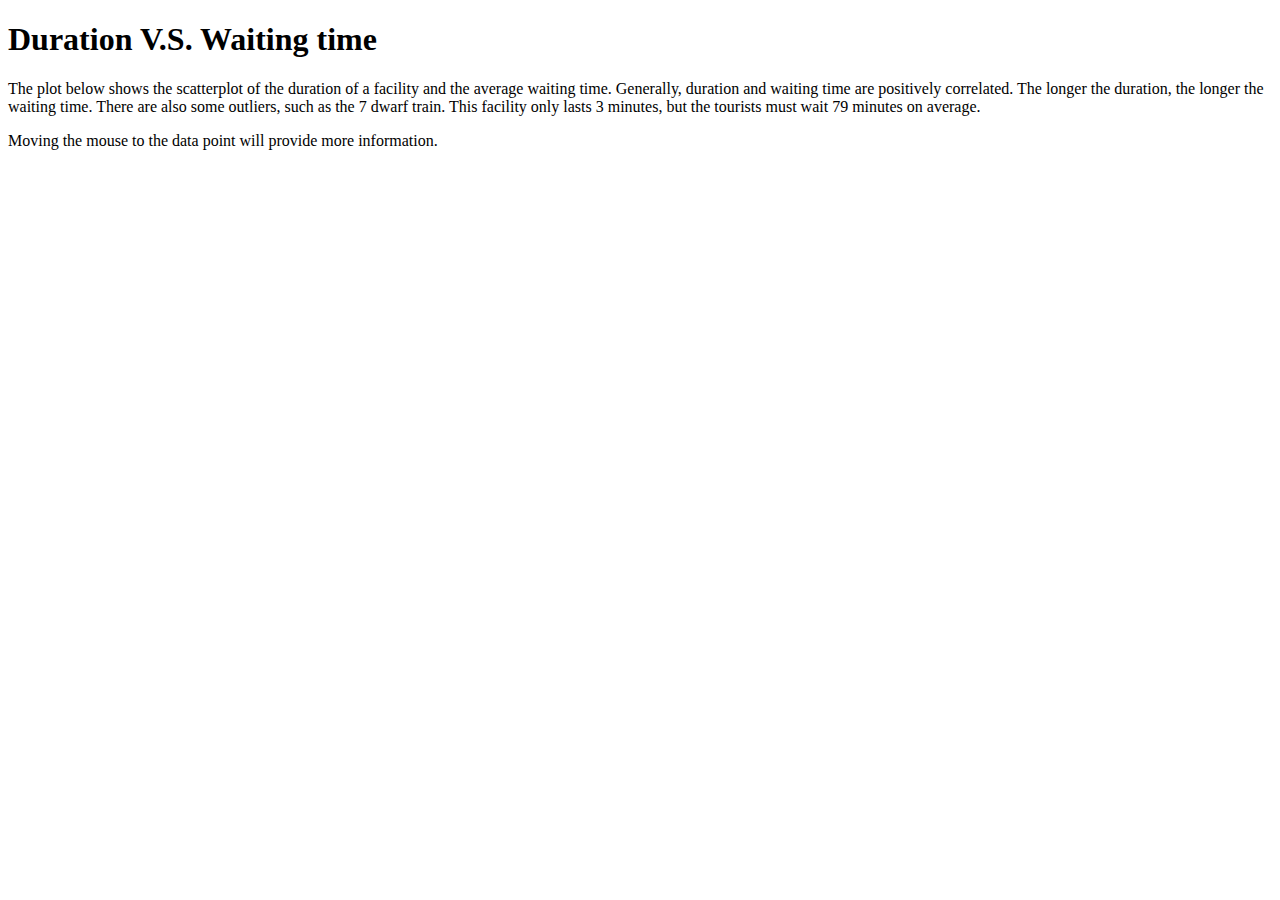
<file: duration.html>
<!DOCTYPE html>
<html lang="en">
  <head>
    <h1>Duration V.S. Waiting time</h1>
    <p>The plot below shows the scatterplot of the duration of a facility and the average waiting time. 
      Generally, duration and waiting time are positively correlated. The longer the duration, the longer the waiting time.
      There are also some outliers, such as the 7 dwarf train. This facility only lasts 3 minutes, but the tourists must wait 79 minutes on average.</p>
    <p>Moving the mouse to the data point will provide more information. </p>
    <meta charset="utf-8">
    <title>Duration V.S. Waiting time</title>
    <script src="https://d3js.org/d3.v7.js"></script>
  </head>

  <body>

  <script>

// Create svg and initial bars

  const w = 500;
  const h = 500;
  const margin = {top: 25, right: 0, bottom: 25,
      left: 70};
  const innerWidth = w - margin.left - margin.right;
  const innerHeight = h - margin.top - margin.bottom;

  const duration = [[3.0,79.22,"7 dwarfs train"], [7.5,29.26,"pirates of caribbean"], [1.5,27.77,"astro orbiter"],
  [2,9.42,"regal carrousel"], [7,38.38,"big thunder7mtn"], [18,45.13,"splash mountain"], 
  [10,58.37,"space mountain"], [8,44.22,"jungle cruise"], [1.5,12.73,"mad tea party"], 
  [1.5,21.9,"dumbo"], [1.5,18.91,"magic carpets"], [10,16.98,"peoplemover"], 
  [7,20.24,"under the sea"], [2,20.23,"barnstormer"], [4,29.55,"winnie the pooh"], 
  [14.5,5.07,"enchanted tiki rm"], [10,32.56,"haunted mansion"], [4.5,33.07,"buzz lightyear"]];

  const xScale = d3.scaleLinear()
      .domain([0,30])
      .range([0, innerWidth]);

  const yScale = d3.scaleLinear()
      .domain([0, 100])
      .range([innerHeight,0]);

  const xAxis = d3.axisBottom()
      .scale(xScale);

  const yAxis = d3.axisLeft()
      .scale(yScale);

// add svg

  const svg = d3.select("body")
    .append("svg")
      .attr("width", 700)
      .attr("height", 700);

// add background rectangle

  svg.append("rect")
      .attr("x", 0)
      .attr("y", 0)
      .attr("width", w+100)
      .attr("height", h+50)
      .attr("fill", "aliceblue");

// add circles as a group

  const circles = svg.append("g")
      .attr("id", "plot")
      .attr("transform", `translate (${margin.left}, ${margin.top})`)
    .selectAll("circle")
      .data(duration);

  circles.enter().append("circle")
      .attr("cx", d => xScale(d[0]))
      .attr("cy", d => yScale(d[1]))
      .attr("r", 5)
      .attr("fill", "lightgreen")
      .on("mouseover", function(event,d) {
        var xcoord = +d3.select(event.currentTarget).attr("cx") + 5
        var ycoord = +d3.select(event.currentTarget).attr("cy") - 5
        svg.select("g#plot")
          .append("text")
          .attr("id", "tooltip")
          .attr("x", xcoord)
          .attr("y", ycoord)
          .text("("+d3.format(".2")(d[0])+", "+d3.format(".2f")(d[1])+")")
        svg.select("g#plot")
          .append("text")
          .attr("id", "tooltip2")
          .attr("x", xcoord)
          .attr("y", ycoord-15)
          .text(d[2]);
     })
     .on("mouseout", function() {
         d3.select("#tooltip").remove();
         d3.select("#tooltip2").remove();
     });
 
// add axes

  svg.append("g")
      .attr("class", "xAxis")
      .attr("transform", `translate (${margin.left}, ${h - margin.bottom})`)
      .call(xAxis);

  svg.append("text")
    .attr("class", "x label")
    .attr("text-anchor", "end")
    .attr("x", 0.7*w)
    .attr("y", h+10)
    .text("duration (min)");

  svg.append("g")
      .attr("class", "yAxis")
      .attr("transform", `translate (${margin.left}, ${margin.top})`)
      .call(yAxis);

  svg.append("text")
    .attr("class", "y label")
    .attr("text-anchor", "end")
    .attr("x", -0.3*h)
    .attr("y", 20)
    // .attr("dy", ".75em")
    .attr("transform", "rotate(-90)")
    .text("average waiting time (min)");
    </script>

  </body>

</html>
</file>
